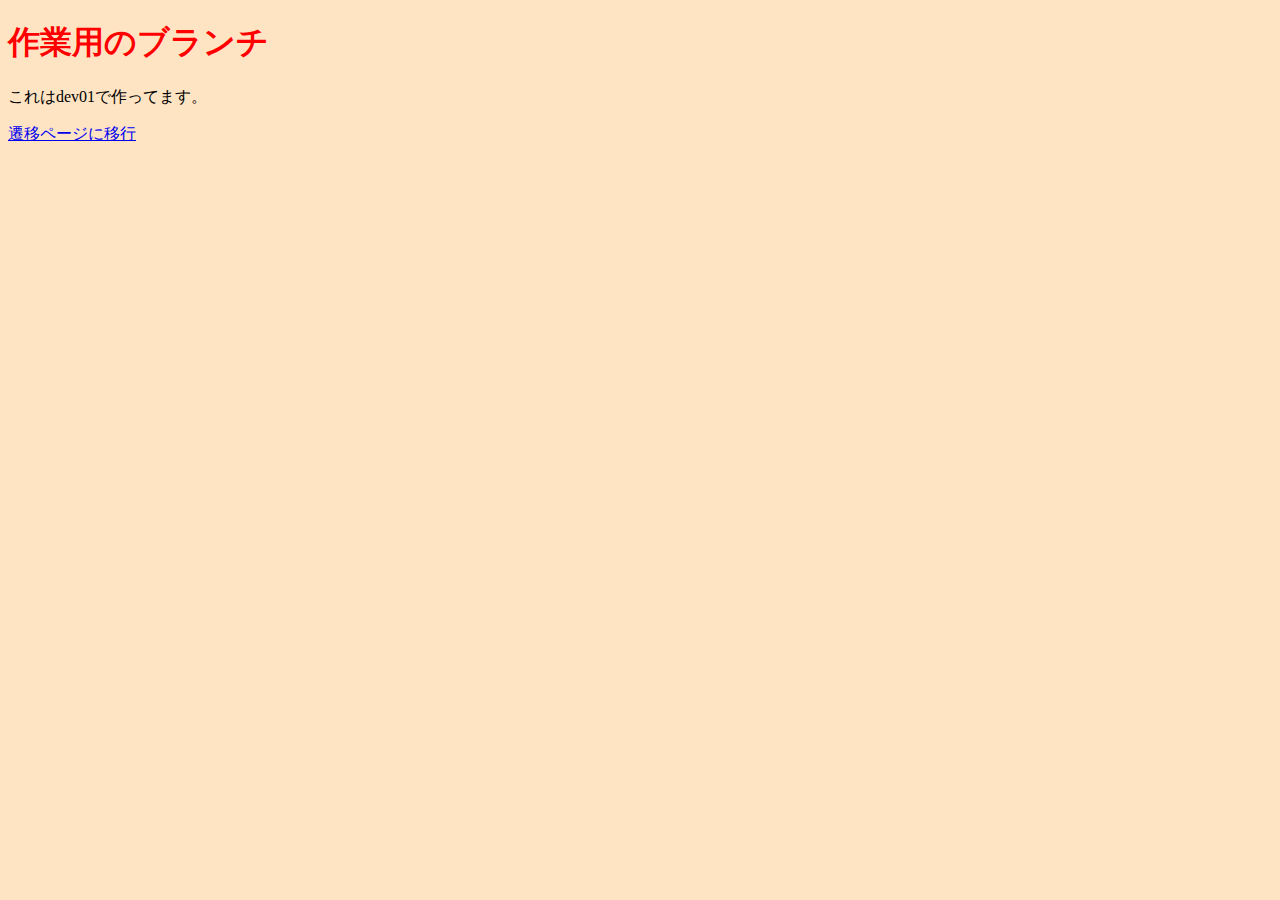
<file: lesson01/index.html>
<!DOCTYPE html>
<html lang="en">
<head>
    <meta charset="UTF-8">
    <meta http-equiv="X-UA-Compatible" content="IE=edge">
    <meta name="viewport" content="width=device-width, initial-scale=1.0">
    <link rel="stylesheet" href="style.css">
    <title>Document</title>
</head>
<body>
    <h1>作業用のブランチ</h1>
    <p>これはdev01で作ってます。</p>
    <a href="index2.html">遷移ページに移行</a>
</body>
</html>
</file>
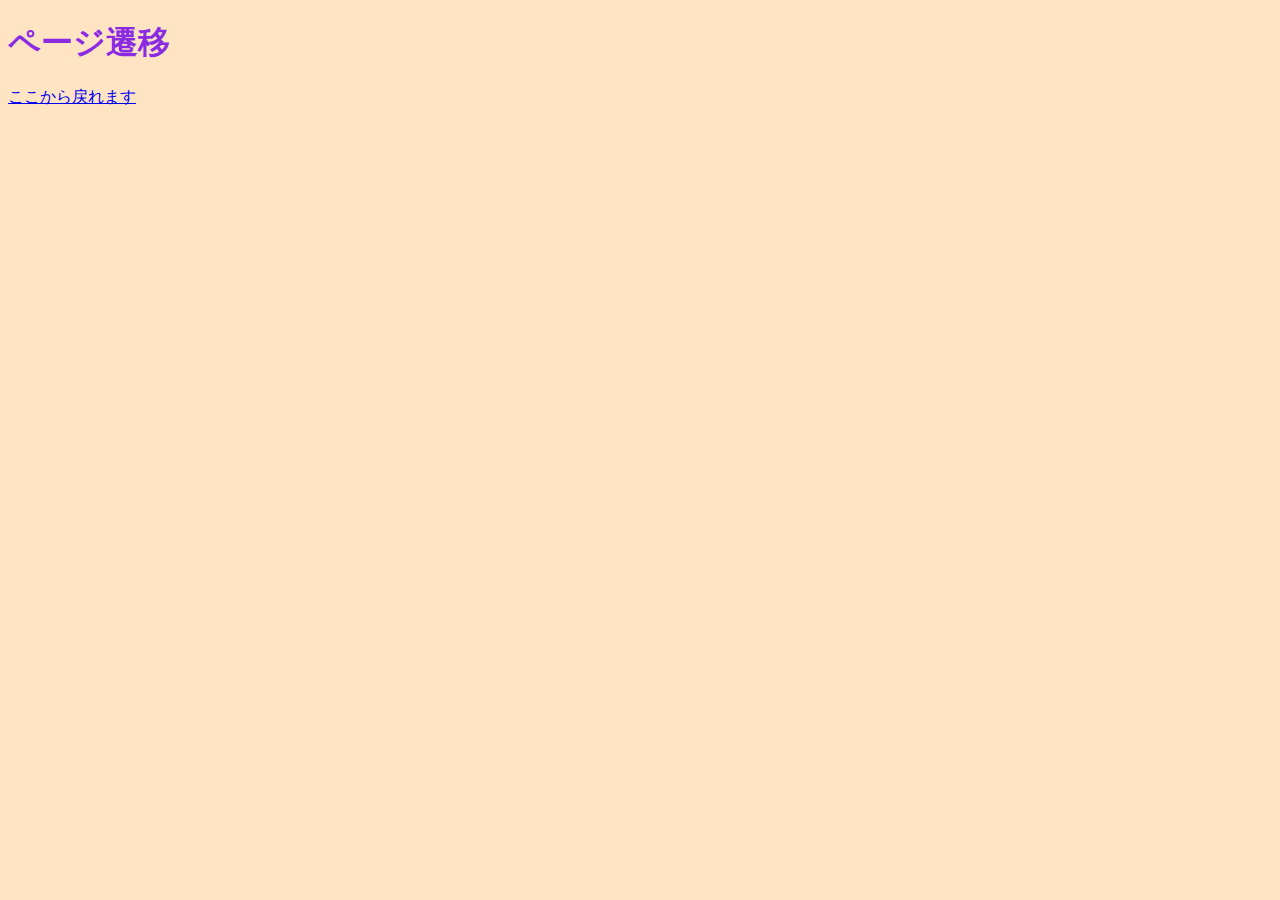
<file: lesson01/index2.html>
<!DOCTYPE html>
<html lang="en">
<head>
    <meta charset="UTF-8">
    <meta http-equiv="X-UA-Compatible" content="IE=edge">
    <meta name="viewport" content="width=device-width, initial-scale=1.0">
    <link rel="stylesheet" href="style2.css">
    <title>Document</title>
</head>
<body>
    <h1>ページ遷移</h1>
    <a href="index.html">ここから戻れます</a>
</body>
</html>
</file>
<file: lesson01/style.css>
body{
    background-color: bisque;
}

h1{
    color: red;
}
</file>
<file: lesson01/style2.css>
body{
    background-color: bisque;
}

h1{
    color: blueviolet;
}
</file>
